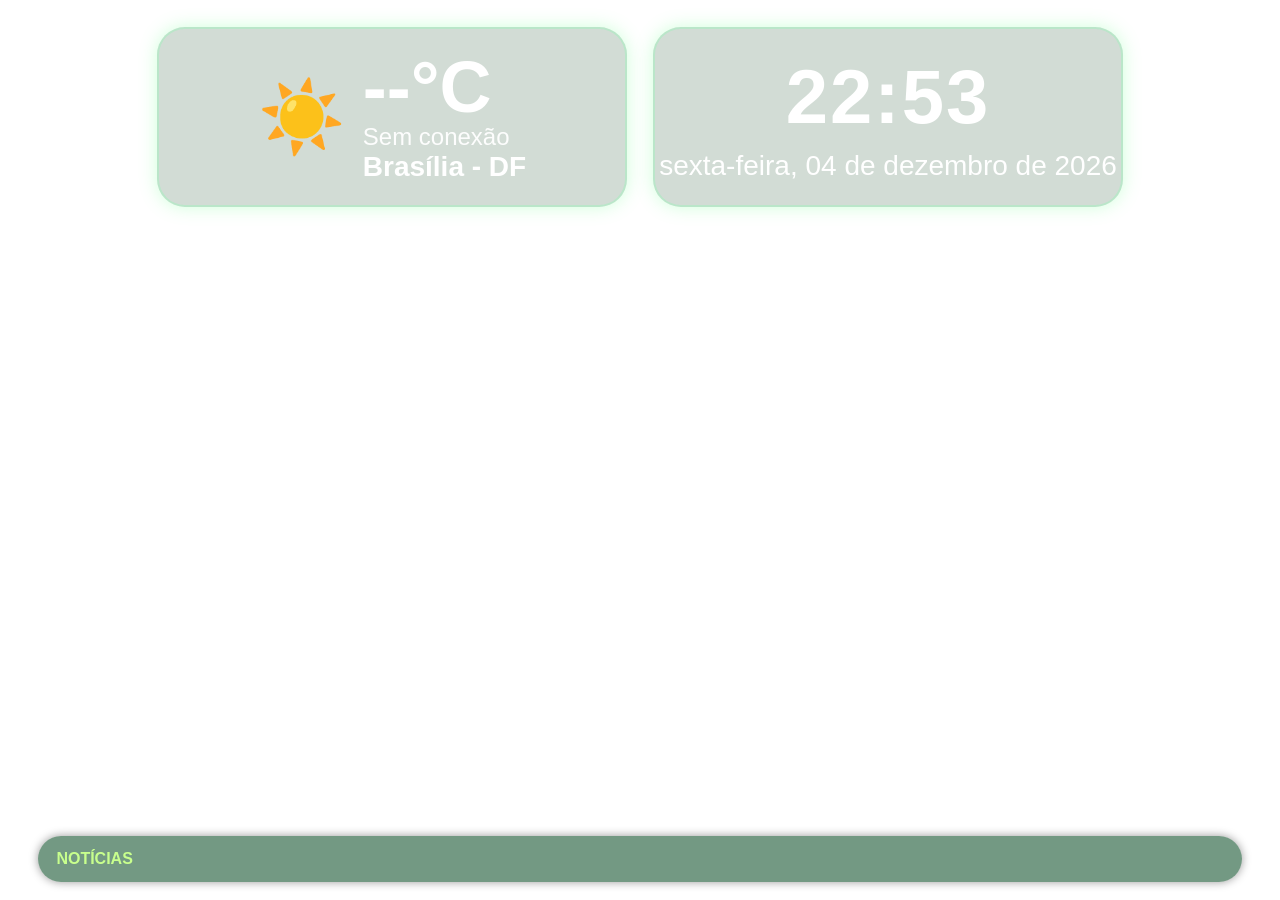
<file: index.html.html>
<!DOCTYPE html>
<html lang="pt-BR">
<head>
<meta charset="utf-8">
<meta name="viewport" content="width=device-width,initial-scale=1">
<title>Xamã Clima Premium</title>
<style>
html,body{margin:0;height:100%;background:transparent;font-family:Segoe UI,Arial,sans-serif;overflow:hidden}
body{color:#fff}
#wrap{position:relative;width:100vw;height:100vh}
.top{position:absolute;left:50%;top:3%;transform:translateX(-50%);display:flex;gap:26px}
.card{
width:470px;height:180px;border-radius:28px;
display:flex;align-items:center;justify-content:center;
background:rgba(8,60,24,.18);
backdrop-filter:blur(4px);
box-shadow:0 0 18px rgba(86,255,123,.28), inset 0 0 0 2px rgba(124,255,170,.28);
}
.weather{display:flex;align-items:center;gap:18px}
#icon{font-size:70px}
.temp{font-size:72px;font-weight:800;line-height:1}
.city{font-size:28px;font-weight:700}
.cond{font-size:24px;opacity:.95}
.clock{text-align:center}
#clock{font-size:76px;font-weight:800;letter-spacing:2px}
#date{font-size:28px;margin-top:10px}
.news{
position:absolute;left:3%;right:3%;bottom:2%;
height:46px;border-radius:24px;
background:rgba(0,70,30,.55);
display:flex;align-items:center;overflow:hidden;
box-shadow:0 0 10px rgba(0,0,0,.4);
}
.label{padding:0 18px;font-weight:700;color:#c8ff8d}
.marquee{white-space:nowrap;display:inline-block;padding-left:100%;
animation:scroll 28s linear infinite}
@keyframes scroll{from{transform:translateX(0)}to{transform:translateX(-100%)}}
</style>
</head>
<body>
<div id="wrap">
<div class="top">
<div class="card">
<div class="weather">
<div id="icon">☀️</div>
<div>
<div class="temp" id="temp">--°C</div>
<div class="cond" id="cond">Carregando...</div>
<div class="city">Brasília - DF</div>
</div>
</div>
</div>
<div class="card">
<div class="clock">
<div id="clock">00:00</div>
<div id="date"></div>
</div>
</div>
</div>

<div class="news">
<div class="label">NOTÍCIAS</div>
<div class="marquee" id="news">
Bem-vindo à Xamã Veterinária • Confira aqui o tempo •
</div>
</div>
</div>
<script>
const codes={
0:["☀️","Céu limpo"],1:["🌤️","Principalmente limpo"],2:["⛅","Parcialmente nublado"],
3:["☁️","Nublado"],45:["🌫️","Neblina"],48:["🌫️","Neblina"],
51:["🌦️","Garoa"],53:["🌦️","Garoa"],55:["🌧️","Garoa"],
61:["🌧️","Chuva"],63:["🌧️","Chuva"],65:["⛈️","Chuva forte"],
80:["🌦️","Pancadas"],95:["⛈️","Tempestade"]
};
async function clima(){
try{
const r=await fetch("https://api.open-meteo.com/v1/forecast?latitude=-15.793889&longitude=-47.882778&current=temperature_2m,weather_code&timezone=America%2FSao_Paulo");
const j=await r.json();
const t=Math.round(j.current.temperature_2m);
const c=codes[j.current.weather_code]||["🌤️","Tempo"];
icon.textContent=c[0];
temp.textContent=t+"°C";
cond.textContent=c[1];
}catch(e){cond.textContent="Sem conexão";}
}
function relogio(){
const d=new Date();
clock.textContent=d.toLocaleTimeString("pt-BR",{hour:"2-digit",minute:"2-digit"});
date.textContent=d.toLocaleDateString("pt-BR",{weekday:"long",day:"2-digit",month:"long",year:"numeric"});
}
clima();relogio();
setInterval(clima,600000);
setInterval(relogio,1000);
</script>
</body>
</html>
</file>
